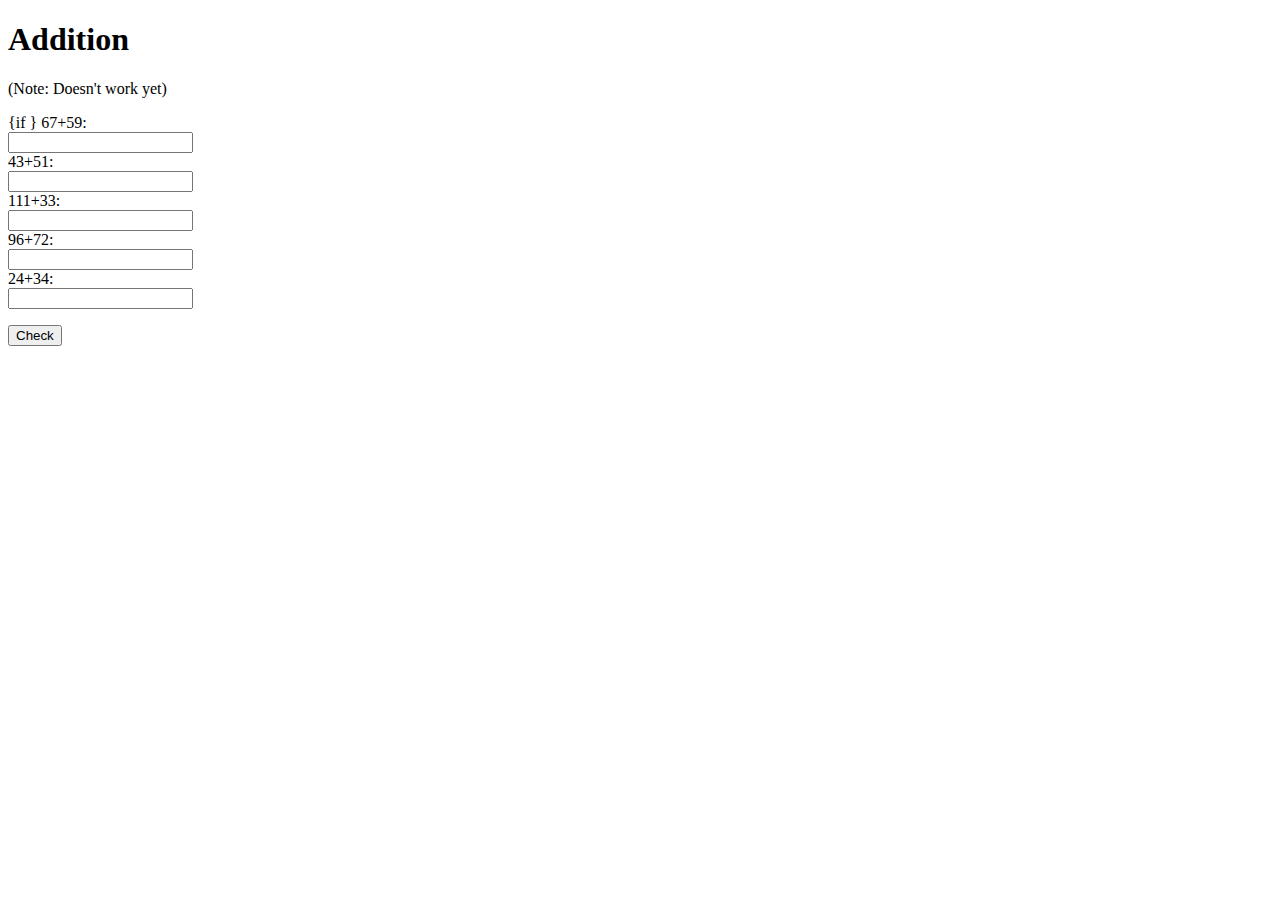
<file: templates/addition.html>
<!DOCTYPE html>
<title>Exercises: Addition</title>
<h1>Addition</h1>
<p>(Note: Doesn't work yet)</p>

<form action="/addition" method="POST">
{if }
67+59:<br><input type="text" name="name"><br>
43+51:<br><input type="text" name="name"><br>
111+33:<br><input type="text" name="name"><br>
96+72:<br><input type="text" name="name"><br>
24+34:<br><input type="text" name="name"><br>
<p>
<input type="submit" value="Check">
</form>
</file>
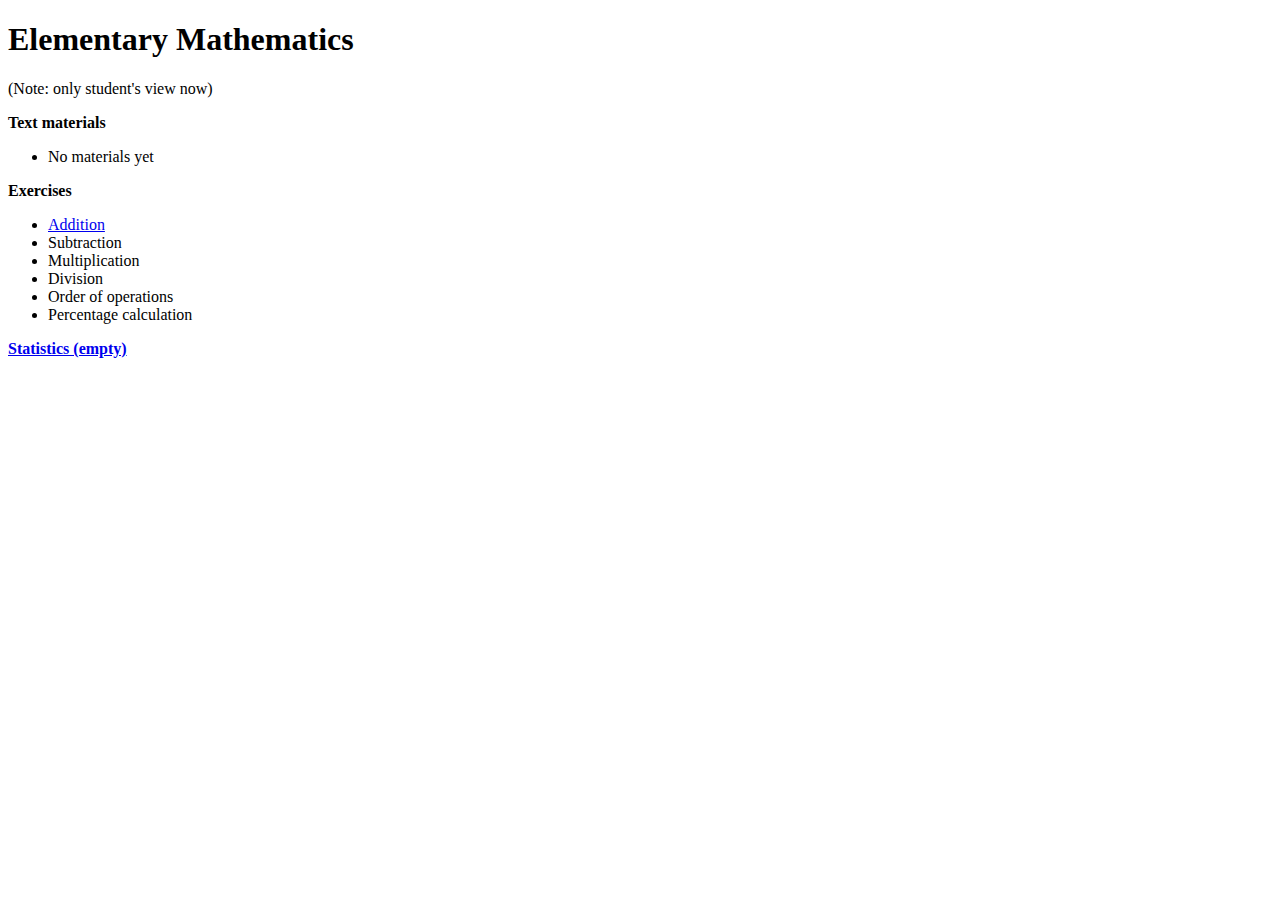
<file: templates/elementary-math.html>
<!DOCTYPE html>
<title>Elementary Math</title>
<h1>Elementary Mathematics</h1>
<p>(Note: only student's view now)</p>
<b>Text materials</b>
<ul>
    <li>No materials yet</li>
</ul>
<b>Exercises</b>
<ul>
    <li><A HREF = "/addition">Addition</A></li>
    <li>Subtraction</li>
    <li>Multiplication</li>
    <li>Division</li>
    <li>Order of operations</li>
    <li>Percentage calculation</li>
</ul> 
<A style="font-weight:bold" HREF = "/el-math-statistics">Statistics (empty)</A>
</file>
